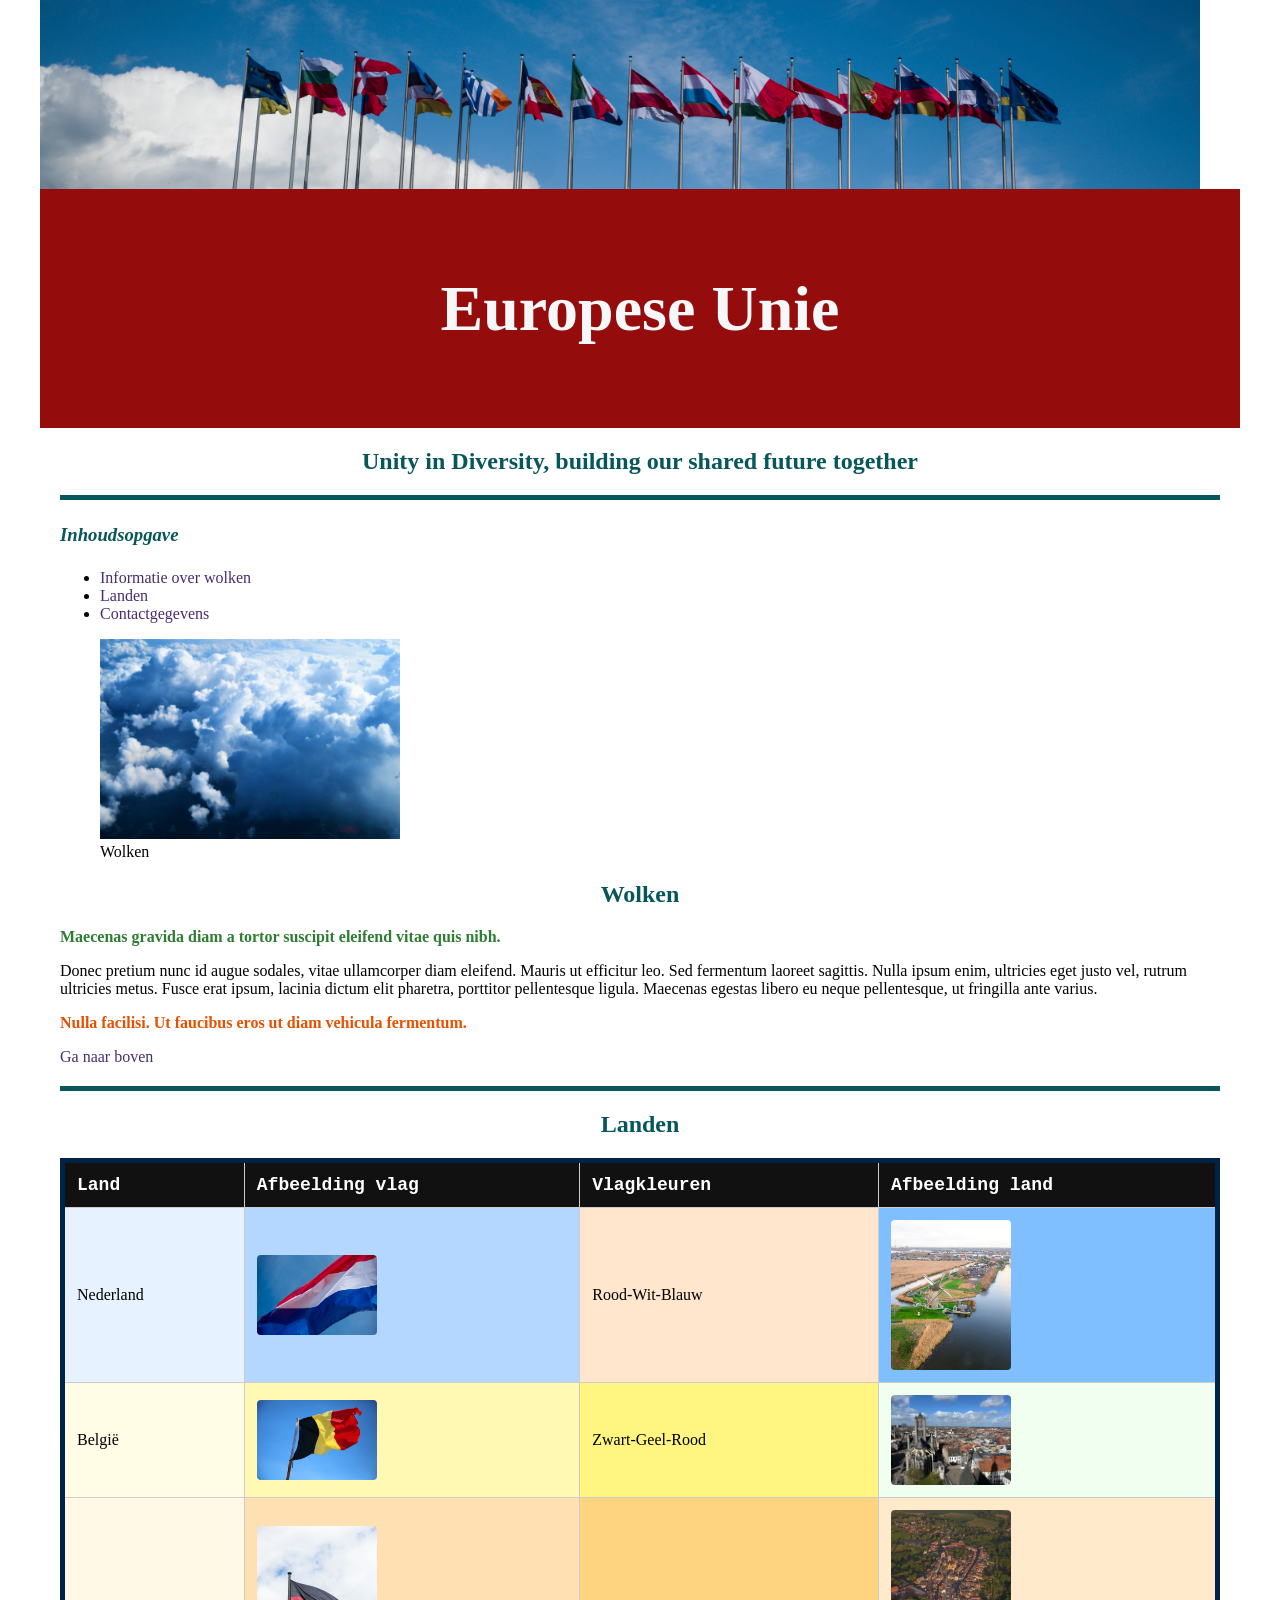
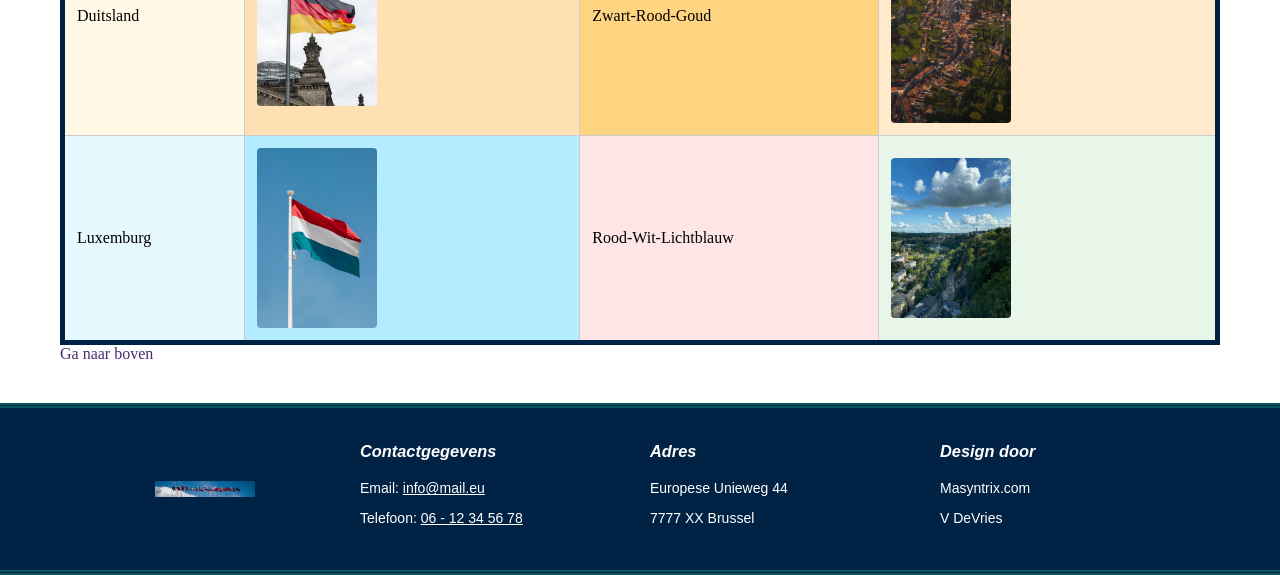
<file: index.html>
<!DOCTYPE html>
<html lang="nl">
<head>
    <meta charset="utf-8">
    <meta name="viewport" content="width=device-width, initial-scale=1.0">
    <meta name="description" content="Landen in de EU">
    <meta name="author" content="V DeVries">
    <meta name="robots" content="index, follow">
    <link rel="canonical" href="https://eu.eu">
    <title>Landen in de EU</title>
    <meta property="og:type" content="website">
    <meta property="og:url" content="https://eu.eu">
    <meta property="og:title" content="Landen in de EU">
    <meta property="og:description" content="Landen in de EU">
    <meta property="og:image" content="https://eu.eu">
    <link rel="stylesheet" type="text/css" href="kleuren.css">
</head>
<body>

    <header id="top">
        <div class="banner-container">
            <img src="img/EU-pexels-tim-diercks.jpg" alt="" title="foto - Tim Diercks pexels.com">
        </div>
        
        <div id="titel">
            <h1>Europese Unie</h1>
        </div>
        
        <h2>Unity in Diversity, building our shared future together</h2>
        <hr>
        
        <h3>Inhoudsopgave</h3>
        <nav>
            <ul>
                <li><a href="#nav_informatie">Informatie over wolken</a></li>
                <li><a href="#nav_landen">Landen</a></li>
                <li><a href="#nav_footer">Contactgegevens</a></li>
            </ul>
        </nav>
    </header>

    <main>
        <figure>
            <img id="image" src="img/wolken-konevi-pexels.jpg" alt="" title="foto - Konevi pexels.com">
            <figcaption>Wolken</figcaption>
        </figure>

        <section id="nav_informatie">
            <h2>Wolken</h2>
            <p class="p1">Maecenas gravida diam a tortor suscipit eleifend vitae quis nibh.</p>
            <p>Donec pretium nunc id augue sodales, vitae ullamcorper diam eleifend. Mauris ut efficitur leo. Sed fermentum laoreet sagittis. Nulla ipsum enim, ultricies eget justo vel, rutrum ultricies metus. Fusce erat ipsum, lacinia dictum elit pharetra, porttitor pellentesque ligula. Maecenas egestas libero eu neque pellentesque, ut fringilla ante varius.</p>
            <p class="p2">Nulla facilisi. Ut faucibus eros ut diam vehicula fermentum.</p>
            <a href="#top">Ga naar boven</a>
        </section>

        <hr>

        <section id="nav_landen">
            <h2>Landen</h2>
            <table id="tabel">
                <thead>
                    <tr id="kolomkoppen">
                        <th>Land</th>
                        <th>Afbeelding vlag</th>
                        <th>Vlagkleuren</th>
                        <th>Afbeelding land</th>
                    </tr>
                </thead>
                <tbody>
                    <tr id="rij_nederland">
                        <td id="cel_nl_naam">Nederland</td>
                        <td id="cel_nl_vlag"><img src="img/NL vlag-pexels-jan-van-der-wolf-11680885-33917678.jpg" alt="Nederlandse vlag" title="foto - Jan van der Wolf pexels.com"></td>
                        <td id="cel_nl_kleuren">Rood-Wit-Blauw</td>
                        <td id="cel_nl_foto"><img src="img/NLvogelvlucht-pexels-braujardim-36146693.jpg" alt="Nederland van boven" title="foto - Braulio Jardim pexels.com"></td>
                    </tr>
                    <tr id="rij_belgie">
                        <td id="cel_be_naam">België</td>
                        <td id="cel_be_vlag"><img src="img/Belgische vlag-pexels-ivy-nguyen-9041196-6201763.jpg" alt="Belgische vlag" title="Belgische vlag"></td>
                        <td id="cel_be_kleuren">Zwart-Geel-Rood</td>
                        <td id="cel_be_foto"><img src="img/Belgie van boven-pexels-marcelo-benzuca-1871640597-37524595.jpg" alt="België van boven" title="foto - Marcus Berger pexels.com"></td>
                    </tr>
                    <tr id="rij_duitsland">
                        <td id="cel_de_naam">Duitsland</td>
                        <td id="cel_de_vlag"><img src="img/Duitse vlag-pexels-valentin-ivantsov-2154772556-38835678.jpg" alt="Duitse vlag" title="Duitse vlag"></td>
                        <td id="cel_de_kleuren">Zwart-Rood-Goud</td>
                        <td id="cel_de_foto"><img src="img/Duitsland van boven-pexels-nathan-berthault-572786212-17028017.jpg" alt="Duitsland van boven" title="foto - Nathan Berthault pexels.com"></td>
                    </tr>
                    <tr id="rij_luxemburg">
                        <td id="cel_lu_naam">Luxemburg</td>
                        <td id="cel_lu_vlag"><img src="img/Luxemburgse vlag-pexels-aboodi-13884372.jpg" alt="Luxemburgse vlag" title="Luxemburgse vlag"></td>
                        <td id="cel_lu_kleuren">Rood-Wit-Lichtblauw</td>
                        <td id="cel_lu_foto"><img src="img/Luxemburg van boven-pexels-guillaume-kremer-2161367145-38079093.jpg" alt="Luxemburg van boven" title="foto - Guillaume Kremer pexels.com"></td>
                    </tr>
                </tbody>
            </table>
            <a href="#top">Ga naar boven</a>
        </section>
    </main>

    <footer id="nav_footer">
        <div class="footer-container">
            <div class="logo-sectie">
                <img src="img/EU-pexels-tim-diercks.jpg" alt="" title="foto - Tim Diercks pexels.com">
            </div>
            <div class="footer-sectie">
                <h3>Contactgegevens</h3>
                <p>Email: <a href="mailto:info@mail.eu">info@mail.eu</a></p>
                <p>Telefoon: <a href="tel:0612345678">06 - 12 34 56 78</a></p>
            </div>
            <div class="footer-sectie">
                <h3>Adres</h3>
                <p>Europese Unieweg 44</p>
                <p>7777 XX Brussel</p>
            </div>
            <div class="footer-sectie">
                <h3>Design door</h3>
                <p>Masyntrix.com</p>
                <p>V DeVries</p>
            </div>
        </div>
    </footer>

</body>
</html>
</file>
<file: kleuren.css>
/* CSS Reset */
body {
margin: 0;
padding: 0;
}
header, main {
max-width: 1200px;
margin: 0 auto;
padding: 0 20px;
box-sizing: border-box;
}
.banner-container {
width: 100%;
overflow: hidden;
line-height: 0;
margin: 0 -20px;
}
.banner-container img {
width: calc(100% + 40px);
height: auto;
display: block;
}
#titel {
font-size: xx-large;
font-weight: 600;
text-align: center;
color: rgb(245, 247, 248);
background-color: rgb(148, 12, 12);
padding: 40px 10px;
margin: 0 -20px;
box-sizing: border-box;
}
hr {
border: none;
height: 5px;
background-color: #06565b;
margin: 20px 0;
}
a:link {
color: #4a2c6d;
text-decoration: none;
transition: color 0.2s ease;
}
a:visited {
color: #6a4c8d;
}
a:hover {
color: #002244;
text-decoration: underline;
}
a:active {
color: #1a1a1a;
}
h2 {
color: #06565b;
font-weight: 600;
margin-top: 20px;
text-align: center;
}
h3 {
color: #06565b;
font-style: italic;
line-height: 1.6;
text-align: left;
}
#image {
width: 300px;
height: auto;
}
.p1 {
color: #2e7d32;
font-weight: bold;
}
.p2 {
color: #e65100;
font-weight: bold;
}
#tabel {
width: 100%;
border-collapse: collapse;
border: 5px solid #002244;
}
#kolomkoppen {
font-family: 'Courier New', Courier, monospace;
font-size: large;
font-weight: bold;
color: white;
background-color: #111111;
}
#tabel th, #tabel td {
padding: 12px;
text-align: left;
vertical-align: middle;
border: 1px solid #cccccc;
}
#tabel img {
width: 100%;
max-width: 120px;
height: auto;
display: block;
border-radius: 4px;
}
#cel_nl_naam { background-color: #e6f2ff; }
#cel_nl_vlag { background-color: #b3d7ff; }
#cel_nl_kleuren { background-color: #ffe6cc; }
#cel_nl_foto { background-color: #80bfff; }
#cel_de_naam { background-color: #fff9e6; }
#cel_de_vlag { background-color: #ffe0b3; }
#cel_de_kleuren { background-color: #ffd480; }
#cel_de_foto { background-color: #ffeacc; }
#cel_be_naam { background-color: #fffde6; }
#cel_be_vlag { background-color: #fff9b3; }
#cel_be_kleuren { background-color: #fff580; }
#cel_be_foto { background-color: #f0fff0; }
#cel_lu_naam { background-color: #e6f9ff; }
#cel_lu_vlag { background-color: #b3ecff; }
#cel_lu_kleuren { background-color: #ffe6e6; }
#cel_lu_foto { background-color: #e8f5e9; }
#nav_footer {
border-top: 5px double #06565b;
border-bottom: 5px double #06565b;
background-color: #002244;
margin: 40px -20px 0 -20px;
}
.footer-container {
max-width: 1200px;
margin: 0 auto;
padding: 20px;
display: flex;
justify-content: space-between;
align-items: center;
box-sizing: border-box;
}
.footer-sectie {
flex: 1;
padding: 10px;
font-family: Arial, sans-serif;
font-size: 14px;
color: #ffffff;
}
.footer-sectie h3 {
color: #ffffff;
margin-top: 0;
}
.footer-sectie a {
color: #ffffff;
text-decoration: underline;
}
.footer-sectie a:hover {
color: #b3d7ff;
}
.logo-sectie {
flex: 1;
padding: 10px;
display: flex;
justify-content: center;
}
.logo-sectie img {
max-width: 100px;
height: auto;
display: block;
}
</file>
